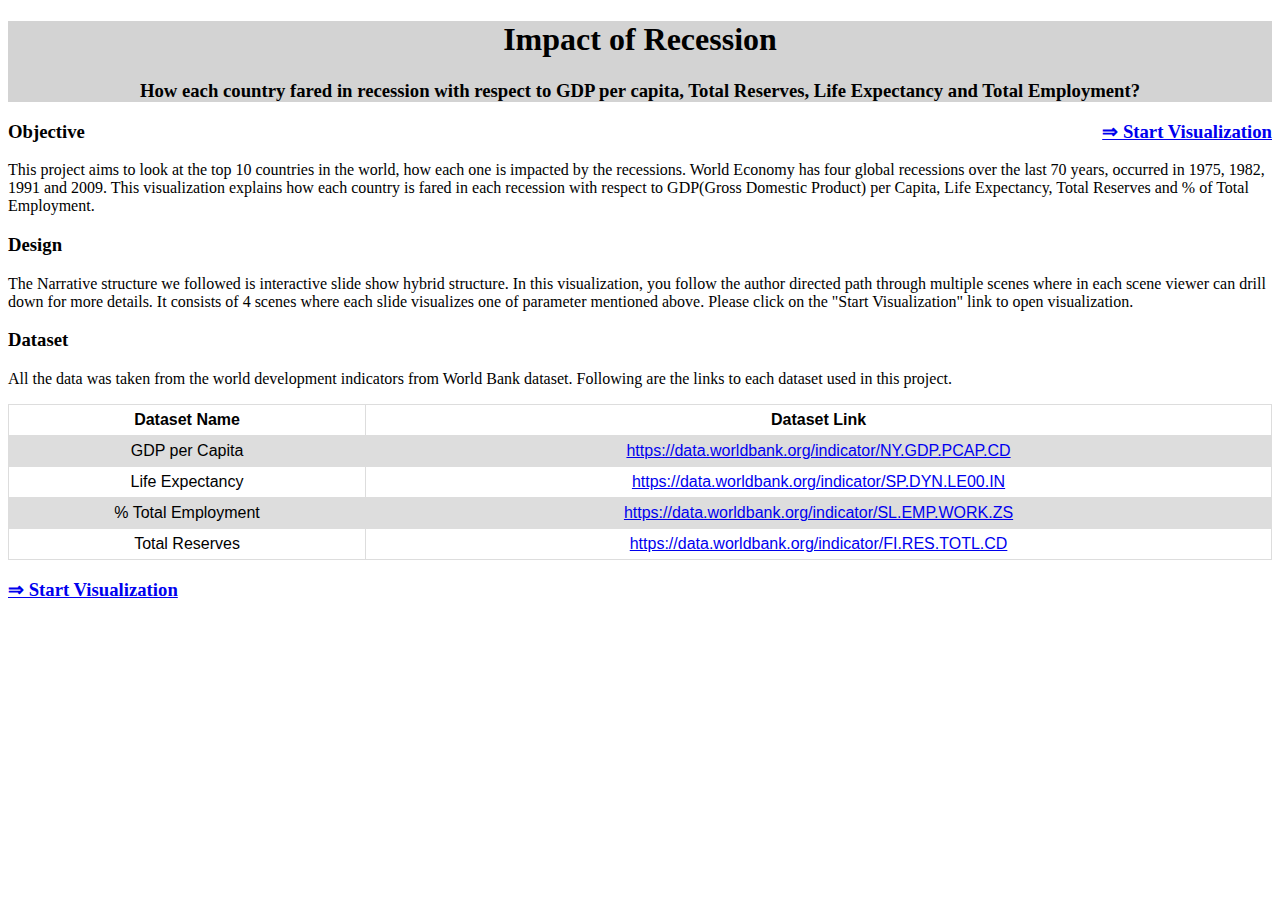
<file: index.html>
<!doctype html>
<html lang="en">
  <head>
    <meta charset="utf-8">
    <meta name="viewport" content="width=device-width, initial-scale=1, shrink-to-fit=no">
    <title>Narrative Visualization - CS 498 DV</title> 
    <link rel="stylesheet" href="style.css">
  </head>
  <body>
      <div style="background-color: lightgrey; width: auto; text-align: center;">
        <h1>
            Impact of Recession
        </h1>
        <h3>
            How each country fared in recession with respect to GDP per capita, Total Reserves, Life Expectancy and Total Employment?
        </h3>
      </div>
    
      <h3>
        <a class="nav-link" href="./home.html"> &rArr; Start Visualization </a>
    </h3>
    <h3>
        Objective
    </h3>
    <p>
        This project aims to look at the top 10 countries in the world, how each one is impacted by the recessions. 
        World Economy has four global recessions over the last 70 years, occurred in 1975, 1982, 1991 and 2009. This visualization explains how each country is fared in each recession with respect 
        to GDP(Gross Domestic Product) per Capita, Life Expectancy, Total Reserves and % of Total Employment.
    </p>

    <h3>
        Design
    </h3>
    <p>
        The Narrative structure we followed is interactive slide show hybrid structure. In this visualization, you follow the author directed path through multiple scenes where in each scene viewer can drill down for more details. It consists of 4 scenes where each slide visualizes one of parameter mentioned above. Please click on the "Start Visualization" link to open visualization. 
    </p>

    <h3>
        Dataset
    </h3>
    <p>
        All the data was taken from the world development indicators from World Bank dataset. Following are the links to each dataset used in this project. 

        <table>
            <tr>
              <th> Dataset Name </th>
              <th> Dataset Link </th>
            </tr>
            <tr>
              <td> GDP per Capita </td>
              <td> <a href="https://data.worldbank.org/indicator/NY.GDP.PCAP.CD"> https://data.worldbank.org/indicator/NY.GDP.PCAP.CD </a> </td>
            </tr>
            <tr>
              <td>Life Expectancy </td>
              <td> <a href="https://data.worldbank.org/indicator/SP.DYN.LE00.IN"> https://data.worldbank.org/indicator/SP.DYN.LE00.IN </a> </td>
            </tr>
            <tr>
              <td>% Total Employment</td>
              <td> <a href="https://data.worldbank.org/indicator/SL.EMP.WORK.ZS"> https://data.worldbank.org/indicator/SL.EMP.WORK.ZS </a> </td>
            </tr>

            <tr>
              <td>Total Reserves</td>
              <td> <a href="https://data.worldbank.org/indicator/FI.RES.TOTL.CD"> https://data.worldbank.org/indicator/FI.RES.TOTL.CD </a> </td>
            </tr>
          </table>
    </p>

    <h3>
        <a href="./home.html"> &rArr; Start Visualization </a>
    </h3>
  </body>
</html>
</file>
<file: style.css>
#chart text {
    fill: black;
    font: 12px sans-serif;
    text-anchor: end;
  }
  .bar { 
    fill: steelblue; 
  }
  
  .mouseover {
    fill: rgb(11, 105, 182);
  }
  
  .tooltip {
    position: absolute;
    text-align: center;
    width: 160px;
    height: 40px;
    padding: 10px 5px;
    font: 14px sans-serif;
    background: lightsteelblue;
    border: 0px;
    border-radius: 8px;
    display: none;
    opacity: 0.8;
  }
  
  
  #container {
    border: 1px solid black;
    width: 960px;
    height: 650px;
    margin: 10px auto;
    padding: 20px 20px;
  }
  
  #chart {
    margin : 20px;
  }
  
  #title {
    width: 100%;
  }
  
  #title h1 {
    font-family: sans-serif;
    font-size: 18px;
    text-align: center;
    color: black;
  }

  .header-buttons button {
    background-color: #6f7770;
    border: 1px solid rgb(28, 29, 28);
    color: white;
    padding: 8px 16px; 
    cursor: pointer; 
    float: left;
    margin-left: 10px;
  }
  
  .header-buttons:after {
    content: "";
    clear: both;
    display: table;
  }
  
  button:hover {
    background-color: #383a38;
  }

  #selectbox {
      margin-top: 20px;
      text-align: center;
      width: auto;
  }

  .nav-link {
    float: right;
  }

  .nav-buttons {
    background-color: #6f7770;
    border: 1px solid rgb(167, 167, 167);
    color: white;
    padding: 5px 10px; 
    cursor: pointer; 
    float: left;
    margin-left: 10px;
  }
  .nav-buttons-right {
    background-color: #6f7770;
    border: 1px solid rgb(28, 29, 28);
    color: white;
    padding: 5px 10px; 
    cursor: pointer; 
    margin-left: 10px;
    float: right;
  }

  .selected {
    background-color: #383a38 !important;
  }

  line.arrow {
      stroke: rgb(255, 116, 2);
  }
  
  #arrow {
    stroke: rgb(255, 116, 2);
    fill: rgb(255, 116, 2)
  }
  path.marker {
      fill: black;
  }

  table {
    font-family: arial, sans-serif;
    border-collapse: collapse;
    width: 100%;
  }
  
  td, th {
    border: 1px solid #dddddd;
    text-align: center;
    padding: 6px;
  }
  
  tr:nth-child(even) {
    background-color: #dddddd;
  }
</file>
